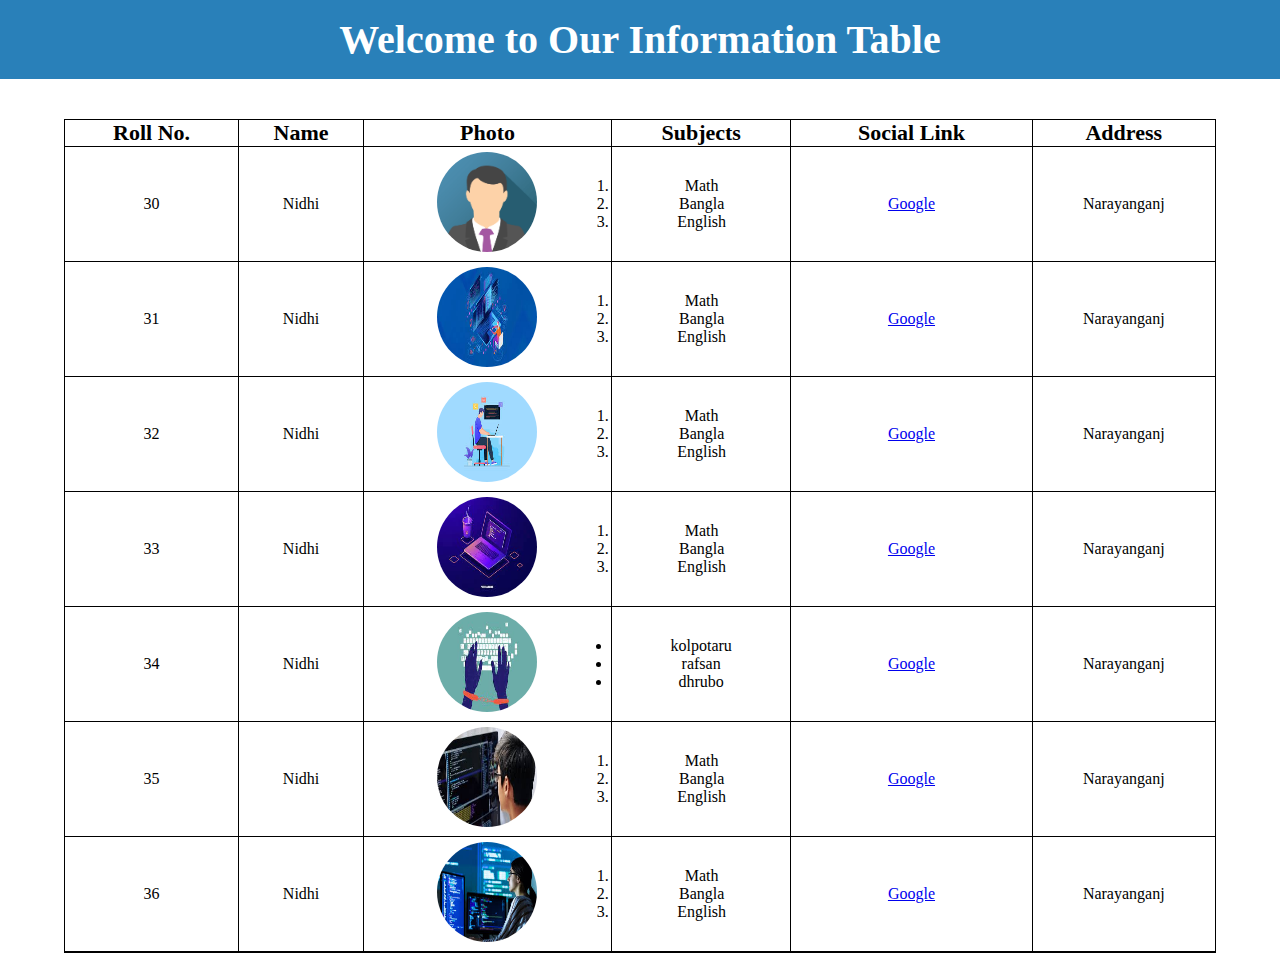
<file: index.html>
<!DOCTYPE html>
<html lang="en">

<head>
    <meta charset="UTF-8">
    <meta http-equiv="X-UA-Compatible" content="IE=edge">
    <meta name="viewport" content="width=device-width, initial-scale=1.0">
    <link rel="stylesheet" href="css/style.css">
    <title>Information Table</title>

</head>

<body>



    <main>
        <section id="navbar">
            <h1 id="heading">Welcome to Our Information Table</h1>
        </section>
        <section id="table-section">
            <table>
                <thead>
                    <tr>
                        <th class="border-right">Roll No.</th>
                        <th class="border-right">Name</th>
                        <th class="border-right">Photo</th>
                        <th class="border-right">Subjects</th>
                        <th class="border-right">Social Link</th>
                        <th>Address</th>
                    </tr>
                </thead>
                <tbody>
                    <tr>
                        <td class="border-right">30</td>
                        <td class="border-right">Nidhi</td>
                        <td class="border-right">
                            <img src="img_avatar.png" alt="">
                        </td>
                        <td class="border-right">
                            <ol>
                                <li>Math</li>
                                <li>Bangla</li>
                                <li>English</li>
                            </ol>
                        </td>
                        <td class="border-right">
                            <a href="https://www.google.com">Google</a>
                        </td>
                        <td>Narayanganj</td>
                    </tr>
                    <tr>
                        <td class="border-right">31</td>
                        <td class="border-right">Nidhi</td>
                        <td class="border-right">
                            <img src="dhrubo.jpg" alt="">
                        </td>
                        <td class="border-right">
                            <ol>
                                <li>Math</li>
                                <li>Bangla</li>
                                <li>English</li>
                            </ol>
                        </td>
                        <td class="border-right">
                            <a href="https://www.google.com">Google</a>
                        </td>
                        <td>Narayanganj</td>
                    </tr>
                    <tr>
                        <td class="border-right">32</td>
                        <td class="border-right">Nidhi</td>
                        <td class="border-right">
                            <img src="karunika.jpg" alt="">
                        </td>
                        <td class="border-right">
                            <ol>
                                <li>Math</li>
                                <li>Bangla</li>
                                <li>English</li>
                            </ol>
                        </td>
                        <td class="border-right">
                            <a href="https://www.google.com">Google</a>
                        </td>
                        <td>Narayanganj</td>
                    </tr>
                    <tr>
                        <td class="border-right">33</td>
                        <td class="border-right">Nidhi</td>
                        <td class="border-right">
                            <img src="kolpotaru.jpg" alt="">
                        </td>
                        <td class="border-right">
                            <ol>
                                <li>Math</li>
                                <li>Bangla</li>
                                <li>English</li>
                            </ol>
                        </td>
                        <td class="border-right">
                            <a href="https://www.google.com">Google</a>
                        </td>
                        <td>Narayanganj</td>
                    </tr>
                    <tr>
                        <td class="border-right">34</td>
                        <td class="border-right">Nidhi</td>
                        <td class="border-right">
                            <img src="mahabub chaccu.jpg" alt="">
                        </td>
                        <td class="border-right">
                            <ul>
                                <li>kolpotaru</li>
                                <li>rafsan</li>
                                <li>dhrubo</li>

                            </ul>
                        </td>
                        <td class="border-right">
                            <a href="https://www.google.com">Google</a>
                        </td>
                        <td>Narayanganj</td>
                    </tr>
                    <tr>
                        <td class="border-right">35</td>
                        <td class="border-right">Nidhi</td>
                        <td class="border-right">
                            <img src="rafsan.jpg" alt="">
                        </td>
                        <td class="border-right">
                            <ol>
                                <li>Math</li>
                                <li>Bangla</li>
                                <li>English</li>
                            </ol>
                        </td>
                        <td class="border-right">
                            <a href="https://www.google.com">Google</a>
                        </td>
                        <td>Narayanganj</td>
                    </tr>
                    <tr>
                        <td class="border-right">36</td>
                        <td class="border-right">Nidhi</td>
                        <td class="border-right">
                            <img src="sohel.jpg" alt="">
                        </td>
                        <td class="border-right">
                            <ol>
                                <li>Math</li>
                                <li>Bangla</li>
                                <li>English</li>
                            </ol>
                        </td>
                        <td class="border-right">
                            <a href="https://www.google.com">Google</a>
                        </td>
                        <td>Narayanganj</td>
                    </tr>


                </tbody>
                <tfoot></tfoot>
            </table>
        </section>
    </main>


</body>

</html>
</file>
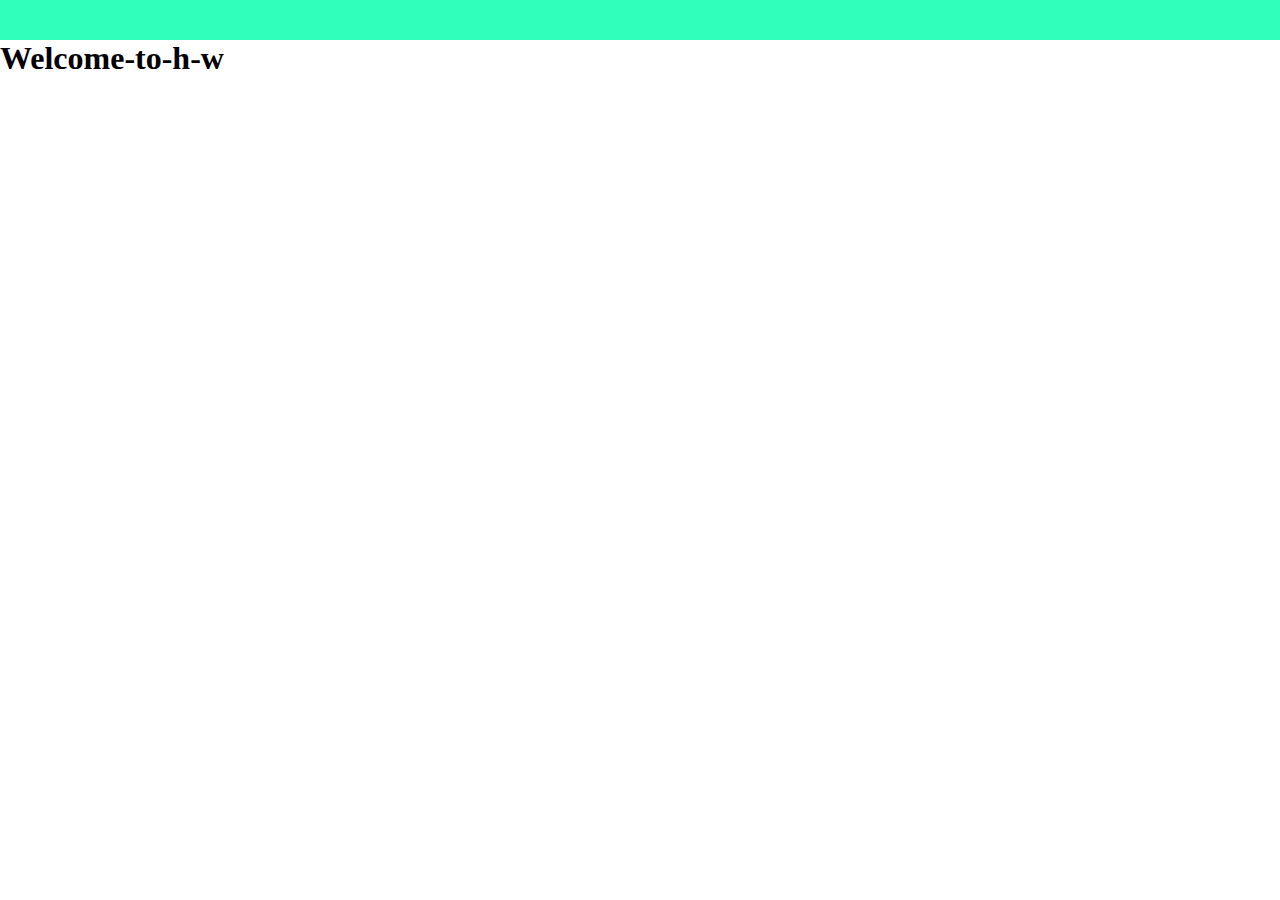
<file: index2.html>
<!DOCTYPE html>
<html lang="en">
<head>
    <meta charset="UTF-8">
    <meta http-equiv="X-UA-Compatible" content="IE=edge">
    <meta name="viewport" content="width=device-width, initial-scale=1.0">
    <link rel="stylesheet" href="style2.css"> 
    <title>Information table</title>
</head>
<body>

<main>
<section id="navbar"></section>
<h1 id="head">Welcome-to-h-w </h1>
</main>
    
</body>
</html>
</file>
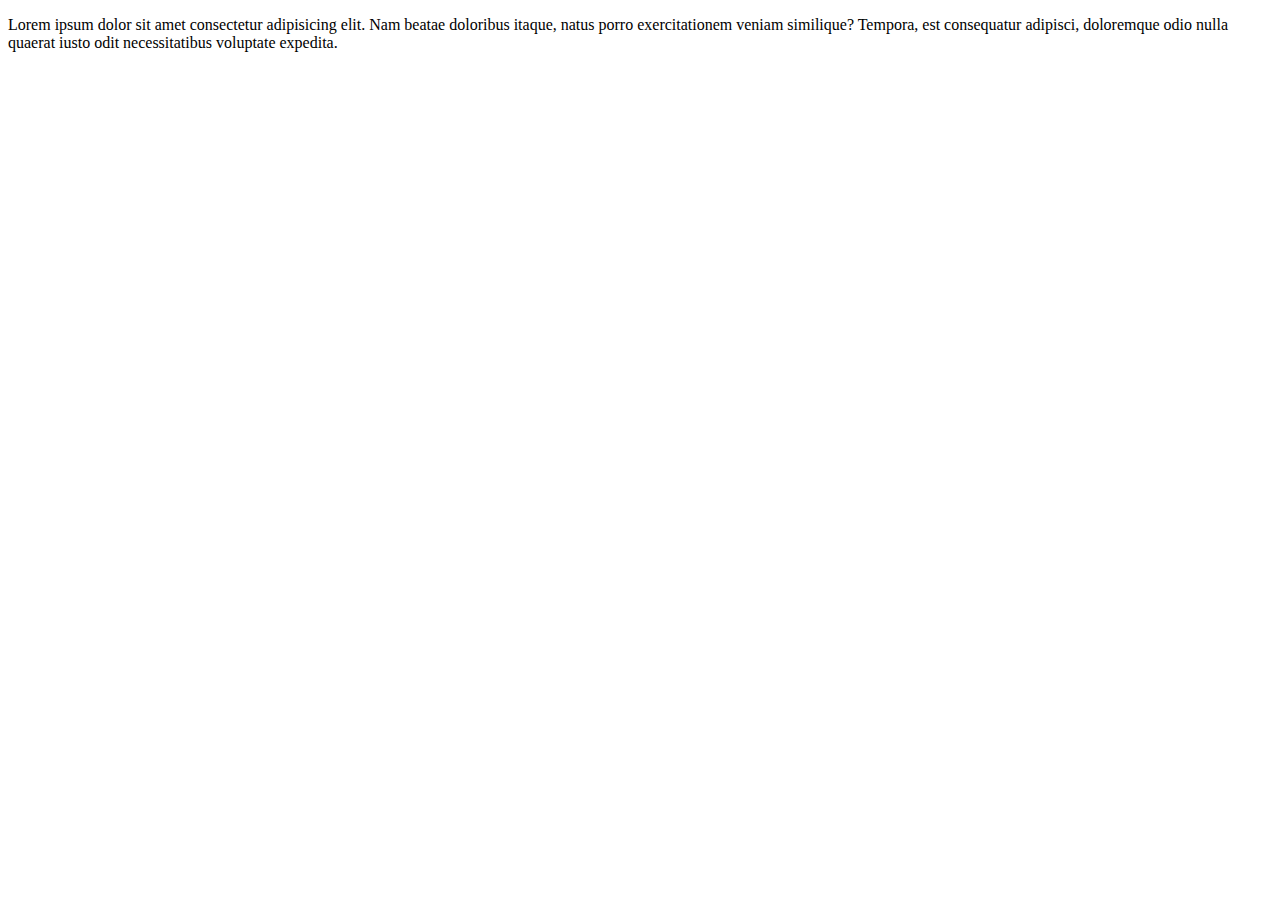
<file: index3.html>
<!DOCTYPE html>
<html lang="en">
<head>
    <meta charset="UTF-8">
    <meta http-equiv="X-UA-Compatible" content="IE=edge">
    <meta name="viewport" content="width=device-width, initial-scale=1.0">
    <title>h-w</title>
    <style>
      #parent{
        border: 1px solid rgb(0, 0, 138);
        height: 100px;
      }
      .kid{
        border: 1px solid red;
        height: 200px;
      }
      #apple{
         display: block;
         height:200px;
         width: 100px;
      }
      #ball{
        display: inline;
        height: 300px;
        width: 320px;
      }
      #cat{
        display: inline-block;
        height: 200px;
        width: 100px;
      }
    </style>
</head>
<body>
  <p>Lorem ipsum dolor sit amet consectetur adipisicing elit. Nam beatae doloribus itaque, natus porro exercitationem veniam similique? Tempora, est consequatur adipisci, doloremque odio nulla quaerat iusto odit necessitatibus voluptate expedita.</p>
</body>
</html>
</file>
<file: css/style.css>
*{
    margin: 0;
    padding: 0;
}

#navbar{
    background-color: #2980b9;
    text-align: center;
    padding: 16px;
    color: white;
    font-size: 20px;
}

#table-section{
    margin-top: 40px;
}

#table-section table{
    border: 1px solid black;
    width: 90%;
    margin: auto;
    border-spacing: 0;
    text-align: center;
}

thead{
    font-size: 22px;
}


.border-right{
    border-right: 1px solid black;
}

img{
    border-radius: 100%;
    height: 100px;
    width: 100px;
    margin: 5px;
}

ol{
    margin-left:1px
}

th{
    border-bottom: 1px solid black;
}


td{
    border-bottom: 1px solid black;
}

td{
    border-bottom: 1px solid black;
}

td{
    border-bottom: 1px solid black;
}
</file>
<file: style2.css>
*{
    margin:0 ;
    padding:0 ;
}
#navbar{
    background-color:rgb(47, 255, 186);
    text-align: center;
    padding: 20px;
    color: rgb(0, 212, 212);
    font-size: 30px;

    
}
</file>
